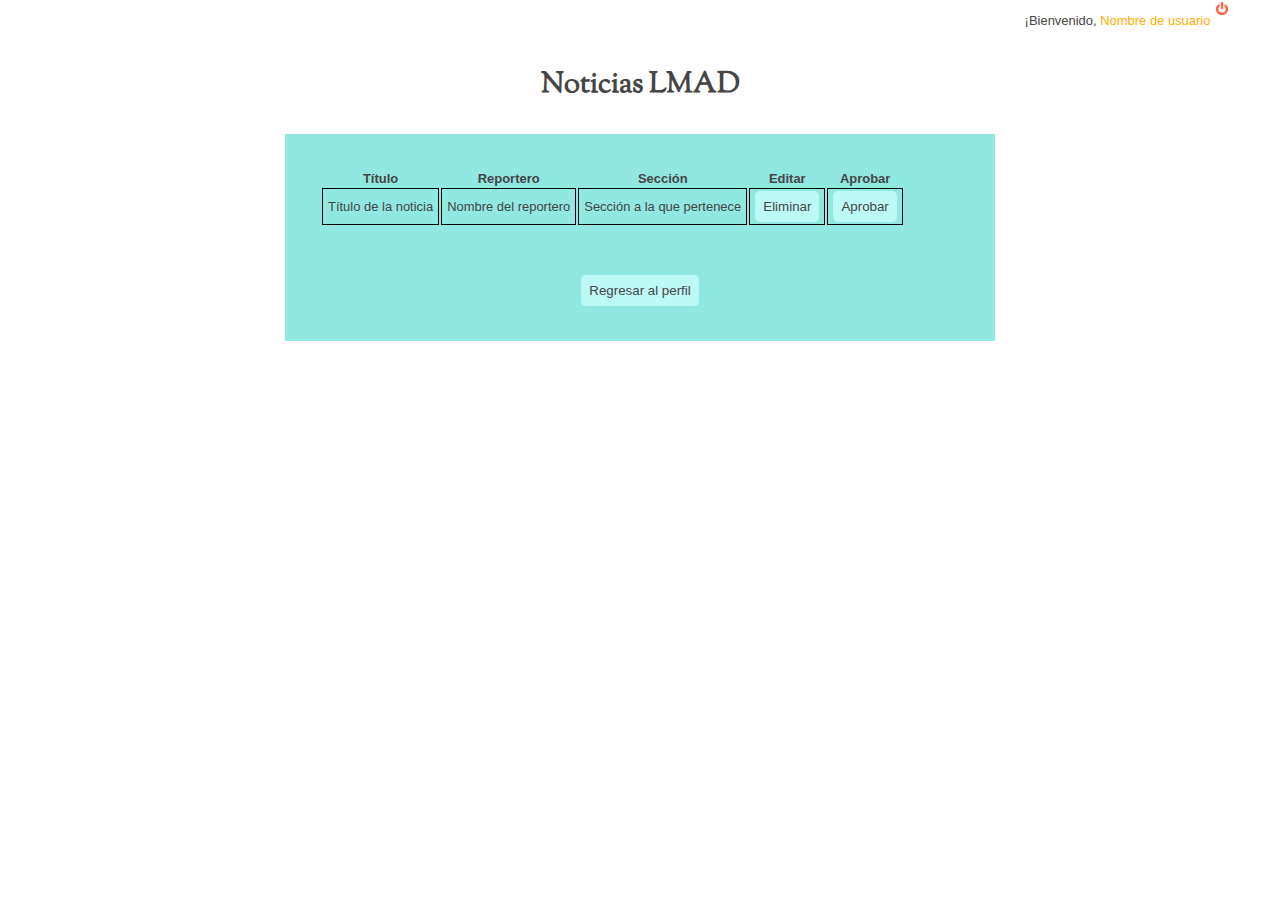
<file: AdministrarNoticia.html>
<!DOCTYPE html>
<html>
    <head>
        <link rel="stylesheet" type="text/css" href="estilos/estilo.css">
        <link rel="stylesheet" type="text/css" href="estilos/Editar.css">
        <script language="javascript" type="text/javascript" src="js/CodigoJavaScript.js"></script>
        <meta charset="utf8"/>
        <title>Editar secciones</title>
    </head>
    <body>

        <div id="logined">
            <form method="post" action="Sesion">
                ¡Bienvenido, 
                <a href="PerfilUsuario.html">Nombre de usuario</a>
                <input type="hidden" name="accion" value="cerrarSesion"/>
                <input type="submit" value=""/>
            </form>
        </div>

        <div id="header">
            <h1><label onClick="location.href='index.html'">Noticias LMAD</label></h1>
        </div>

        <!--Cuerpo principal de la página-->
        <div id="agrupar">
            <div class="modificar">
                <table id="tabla">
                    <thead>
                        <th>Título</th>
                        <th>Reportero</th>
                        <th>Sección</th>
                        <th>Editar</th>
                        <th>Aprobar</th>
                    </thead>
                        <tr>
                            <td>
                                Título de la noticia
                            </td>
                            <td>
                                Nombre del reportero
                            </td>
                            <td>
                                Sección a la que pertenece
                            </td>
                            <td>
                                <form method="" action="">
                                    <input name="id" type="hidden" value=""/>
                                    <input name="accion" type="hidden" value="eliminar"/>
                                    <input type="submit" value="Eliminar"/>
                                </form>
                            </td>
                           
                            <td>
                                <form method="" action="">
                                    <input name="id" type="hidden" value=""/>
                                    <input name="accion" type="hidden" value="aprobar"/>
                                    <input type="submit" value="Aprobar"/>
                                </form>
                            </td>
                           
                            <!--td>
                                Noticia aprobada
                            </td-->
                        </tr>
                </table>
            </div>
                <br><br><br>
                <button onClick="location.href='PerfilUsuario.html'">Regresar al perfil</button>
        </div>
    </body>
</html>
</file>
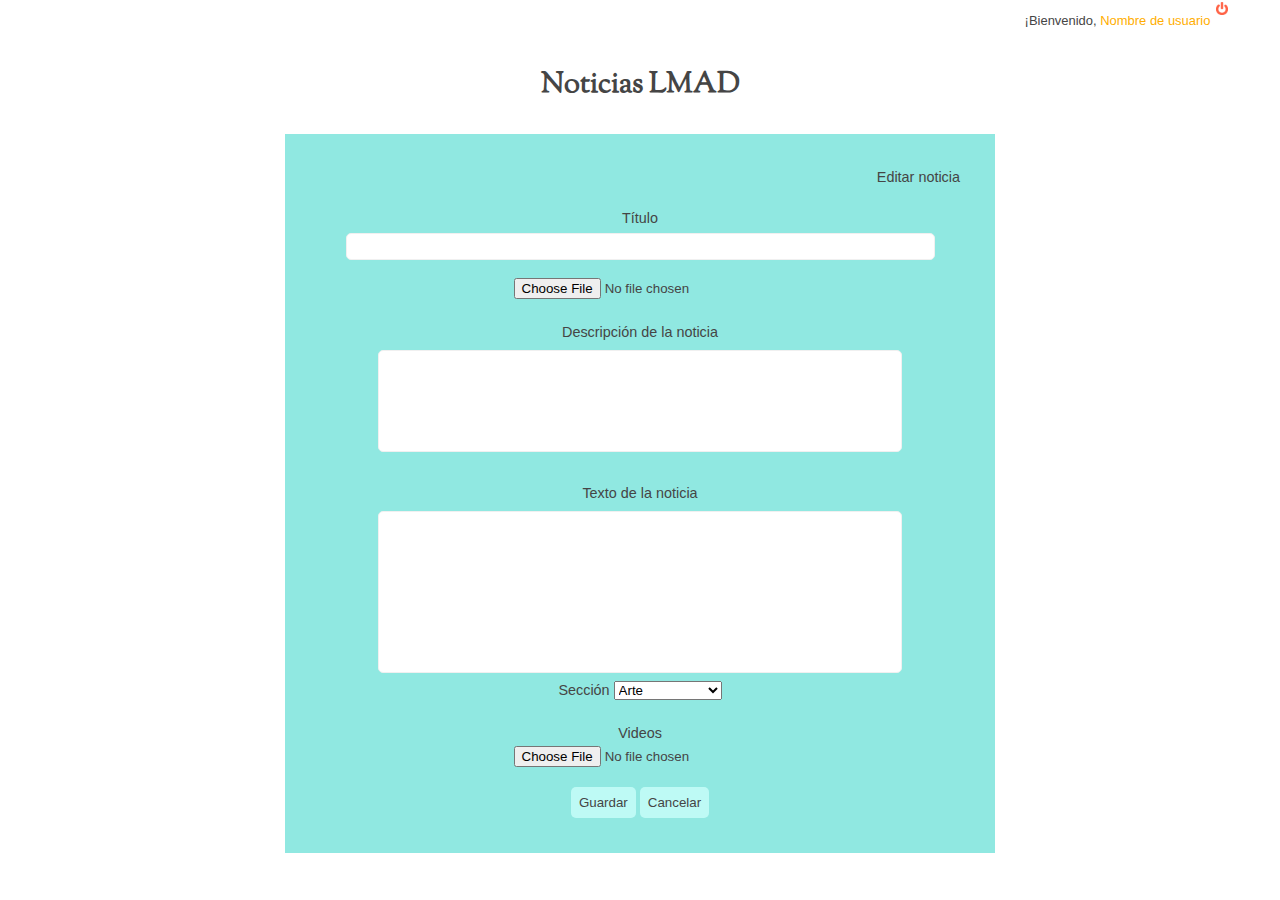
<file: EditarNoticia.html>
<!DOCTYPE html>
<html>
    <head>
        <link rel="stylesheet" type="text/css" href="estilos/estilo.css">
        <link rel="stylesheet" type="text/css" href="estilos/Editar.css">
        <script language="javascript" type="text/javascript" src="js/CodigoJavaScript.js"></script>
		<meta charset="utf8"/>
        <title>Editar noticias</title>
    </head>
    <body>
        <div id="logined">
            <form method="" action="">
                ¡Bienvenido, 
                <a href="PerfilUsuario.html">Nombre de usuario</a>
                <input type="hidden" name="accion" value="cerrarSesion"/>
                <input type="submit" value=""/>
            </form>
        </div>
        
        <div id="header">
            <h1><label onClick="location.href='index.html'">Noticias LMAD</label></h1>
        </div>
        
        <!--Cuerpo principal de la página-->
        <div id="agrupar">
            <div id="instrucciones">
                Editar noticia
            </div>
            
            <div class="modificar">
                <form enctype="multipart/form-data" method="" action="">
                    <p>Título</p>
                    <input name="titulo" type="text" size="70" value=""><br>
                    <br><input type="file" name="imagenes"/>
                    <source src="" type="image/jpeg" />
                    <p>Descripción de la noticia</p>
                    <textarea name="descripcion" rows="6" cols="70"></textarea><br>
                    <p>Texto de la noticia</p>
                    <textarea name="texto" rows="10" cols="70"></textarea><br>
                    <label>Sección</label>
                    <select name="seccion">
                        <option value="">
						Arte
                        </option>
						<option value="">
						Asesorías
                        </option>
						<option value="">
						Eventos
                        </option>
						<option value="">
						Noticias
                        </option>
						<option value="">
						Oferta Laboral
                        </option>
						<option value="">
						Programación
                        </option>
                    </select>
                    <p>Videos</p>
                    <div>
                        <input type="file"/>
                    </div> 
                    <input name="seccionNombre" type="hidden" value=""/>
                    <input name="id" type="hidden" value=""/>
                    <input name="accion" type="hidden" value="editar"/>
                    <input type="submit" value="Guardar"/>
                </form>
                    <button onClick="location.href='index.html'">Cancelar</button>
            </div>
			
            <!--div id="instrucciones">
            Nueva noticia
            </div>
            
            <div class="modificar">
                <form method="" action="">
                    <p>Titulo</p>
                    <input name="titulo" type="text" size="70" value=""><br>
                    <img id="imagenNoticia" src="images/1.jpg"/>
                    <br><input name="imagenes" type="file"/>
                    <p>Descripción de la noticia</p>
                    <textarea name="descripcion" rows="6" cols="70"></textarea><br>
                    <p>Texto de la noticia</p>
                    <textarea name="texto" rows="10" cols="70"></textarea><br>
                    <label>Seccion</label>
                    <select name="seccion">
                   
                           <option value="">
                                   
                           </option>
                   
                    </select>
                    <p>Videos</p>
                    <div>
                        <input type="file" name="videos"/>
                    </div>
                    <input name="accion" type="hidden" value="nueva"/>
                    <input type="hidden" name="usuario" value=""/>
                    <input type="submit" value="Guardar"/>
                </form>
                    <button onClick="location.href='Principal'">Cancelar</button>
            </div>
        </div-->
        <script></script>
        <script src="js/jquery-1.9.1.min.js"></script>
        <script type="text/javascript">
           
        </script>
    </body>
</html>
</file>
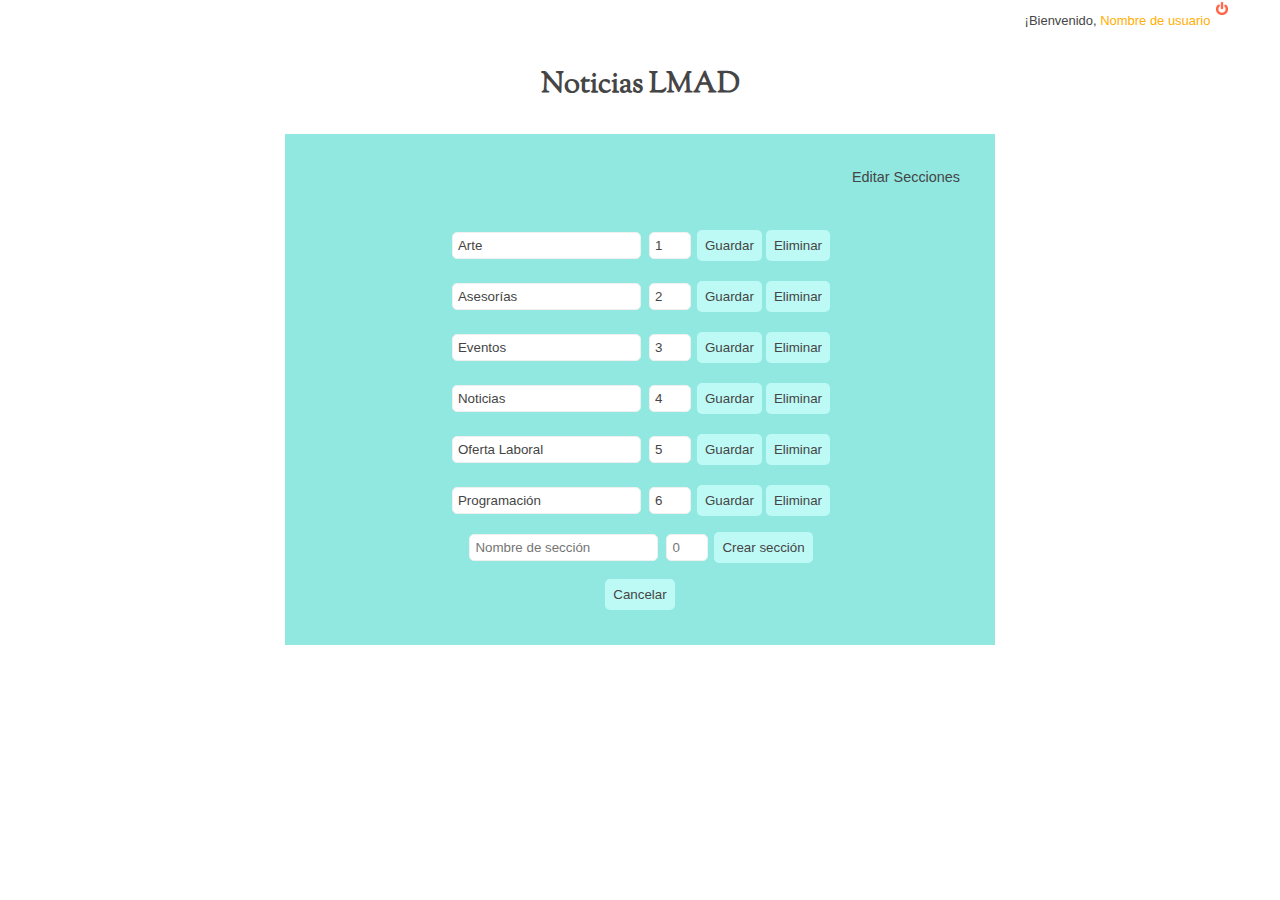
<file: EditarSecciones.html>
<!DOCTYPE html>
<html>
    <head>
        <link rel="stylesheet" type="text/css" href="estilos/estilo.css">
        <link rel="stylesheet" type="text/css" href="estilos/Editar.css">
        <script language="javascript" type="text/javascript" src="js/CodigoJavaScript.js"></script>
        <meta charset="utf8"/>
        <title>Editar secciones</title>
    </head>
    <body>
        <div id="logined">
            <form method="" action="">
				¡Bienvenido, 
                <a href="PerfilUsuario.html">Nombre de usuario</a>
                <input type="hidden" name="accion" value="cerrarSesion"/>
                <input type="submit" value=""/>
            </form>
        </div>

        <div id="header">
            <h1><label onClick="location.href='index.html'">Noticias LMAD</label></h1>
        </div>

        <!--Cuerpo principal de la página-->
        <div id="agrupar">
            <div id="instrucciones">
                Editar Secciones
            </div>

            <div class="modificar">
                
                <form method="" action="">
                    <input type="text" value="Arte" name="nombreSeccion"/>
                    <input type="text" value="1" class="orden" name="orden" maxlength="2"/>
                    <input type="hidden" name="id" value=""/>
                    <input type="hidden" name="accion" value="editar"/>
                    <input type="submit" value="Guardar" />
                </form>
                <form method="" action="">
                    <input type="submit" value="Eliminar" />
                    <input type="hidden" name="id" value=""/>
                    <input type="hidden" name="accion" value="eliminar"/>
                </form><br>
				
				<form method="" action="">
                    <input type="text" value="Asesorías" name="nombreSeccion"/>
                    <input type="text" value="2" class="orden" name="orden" maxlength="2"/>
                    <input type="hidden" name="id" value=""/>
                    <input type="hidden" name="accion" value="editar"/>
                    <input type="submit" value="Guardar" />
                </form>
                <form method="" action="">
                    <input type="submit" value="Eliminar" />
                    <input type="hidden" name="id" value=""/>
                    <input type="hidden" name="accion" value="eliminar"/>
                </form><br>
				
				<form method="" action="">
                    <input type="text" value="Eventos" name="nombreSeccion"/>
                    <input type="text" value="3" class="orden" name="orden" maxlength="2"/>
                    <input type="hidden" name="id" value=""/>
                    <input type="hidden" name="accion" value="editar"/>
                    <input type="submit" value="Guardar" />
                </form>
                <form method="" action="">
                    <input type="submit" value="Eliminar" />
                    <input type="hidden" name="id" value=""/>
                    <input type="hidden" name="accion" value="eliminar"/>
                </form><br>
				
				<form method="" action="">
                    <input type="text" value="Noticias" name="nombreSeccion"/>
                    <input type="text" value="4" class="orden" name="orden" maxlength="2"/>
                    <input type="hidden" name="id" value=""/>
                    <input type="hidden" name="accion" value="editar"/>
                    <input type="submit" value="Guardar" />
                </form>
                <form method="" action="">
                    <input type="submit" value="Eliminar" />
                    <input type="hidden" name="id" value=""/>
                    <input type="hidden" name="accion" value="eliminar"/>
                </form><br>
				
				<form method="" action="">
                    <input type="text" value="Oferta Laboral" name="nombreSeccion"/>
                    <input type="text" value="5" class="orden" name="orden" maxlength="2"/>
                    <input type="hidden" name="id" value=""/>
                    <input type="hidden" name="accion" value="editar"/>
                    <input type="submit" value="Guardar" />
                </form>
                <form method="" action="">
                    <input type="submit" value="Eliminar" />
                    <input type="hidden" name="id" value=""/>
                    <input type="hidden" name="accion" value="eliminar"/>
                </form><br>
				
				<form method="" action="">
                    <input type="text" value="Programación" name="nombreSeccion"/>
                    <input type="text" value="6" class="orden" name="orden" maxlength="2"/>
                    <input type="hidden" name="id" value=""/>
                    <input type="hidden" name="accion" value="editar"/>
                    <input type="submit" value="Guardar" />
                </form>
                <form method="" action="">
                    <input type="submit" value="Eliminar" />
                    <input type="hidden" name="id" value=""/>
                    <input type="hidden" name="accion" value="eliminar"/>
                </form><br><br>
				
				<!--Crear seccion-->
                <form method="" action="">
                    <input type="text" value="" name="nuevoNombre" placeholder="Nombre de sección" required/>
                    <input type="text" value="" name="nuevoOrden" class="orden" maxlength="2" placeholder="0" required/>
                    <input type="submit" value="Crear sección"/>
                    <input type="hidden" value="nuevo" name="accion"/><br><br>
                </form>
                
                <input type="button" value="Cancelar" onClick="location.href='index.html'"/>
            </div>
        </div>
    </body>
</html>
</file>
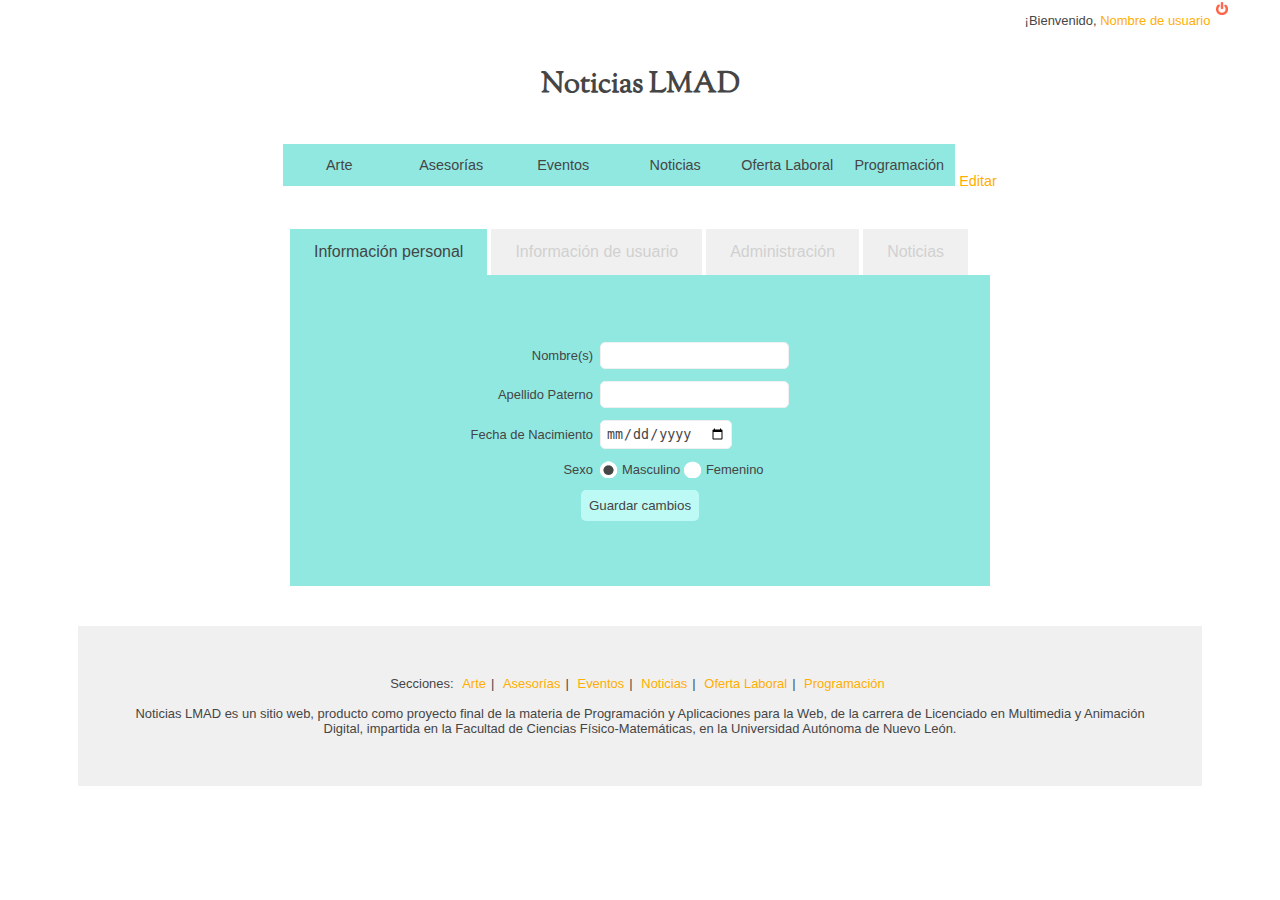
<file: PerfilUsuario.html>
<!DOCTYPE html>
<html>
    <head>
        <link rel="stylesheet" type="text/css" href="estilos/estilo.css">
        <link rel="stylesheet" type="text/css" href="estilos/Perfil Usuario.css">
        <link rel="stylesheet" type="text/css" href="estilos/perfil.css">
        <link rel="stylesheet" type="text/css" href="estilos/Editar.css">
		<meta charset="utf8"/>
        <title>Perfil de Usuario</title>
        
        <script type="text/javascript" src="http://code.jquery.com/jquery-1.9.1.js"></script>
        <script type="text/javascript" src="js/modernizr.custom.js"></script>
    </head>
    <body>        
        <div id="logined">
            <form method="post" action="Sesion">
                ¡Bienvenido, 
                <a href="PerfilUsuario.html">Nombre de usuario</a>
                <input type="hidden" name="accion" value="cerrarSesion"/>
                <input type="submit" value=""/>
            </form>
        </div>

        <div id="header">
                <h1><label onClick="location.href='index.html'">Noticias LMAD</label></h1>
        </div>

        <div id="menuPrincipal">
            <ul class="menu"> 
				 <li><a href="Seccion_blanco.html">Arte</a>
				 <li><a href="Seccion.html">Asesorías</a>
				 <li><a href="Seccion.html">Eventos</a>
				 <li><a href="Seccion.html">Noticias</a>
				 <li><a href="Seccion.html">Oferta Laboral</a>
				 <li><a href="Seccion.html">Programación</a>
            </ul>
            <a href="EditarSecciones.html">Editar</a>
        </div>

        <!--Cuerpo principal de la página-->
        <article>
            <div class='tabs tabs_default'>
                <ul class='horizontal'>
                    <li><a href="#tab-1">Información personal</a></li>
                    <li><a href="#tab-2">Información de usuario</a></li>
                    <li><a href="#tab-3">Administración</a></li>
                    <li><a href="#tab-4">Noticias</a></li>
                    
                </ul>
                <div id='tab-1'>
                    <div class="info">
                        <form>
                            <table>
                            <tr>
                                <td align="right">Nombre(s)</td>
                                <td align="left">
                                    <input type="text" value=""/>
                                </td>
                            </tr>
                            <tr>
                                <td align="right">Apellido Paterno</td>
                                <td align="left">
                                    <input type="text" value=""/>
                                </td>
                            </tr>
                            <tr>
                                <td align="right">Fecha de Nacimiento</td>
                                <td align="left">
                                    <input type="date" value=""/>
                                </td>
                            </tr>
                            <tr>
                                <td align="right">Sexo</td>
                                <td align="left">
                                   
                                    <input type="radio" name="genero" id="masc" class="css-checkbox" checked />
                                    <label for="masc" class="css-label" >Masculino </label>
                                    <input type="radio" name="genero" id="fem" class="css-checkbox" />
                                    <label for="fem" class="css-label" >Femenino </label>
                                   
                                </td>
                            </tr>
                            </table>
                            <input type="submit" value="Guardar cambios"/>
                        </form>
                    </div>
                </div>
                <div id='tab-2' style="display:none;">
                    <div class="info"><form>
                        <div class="image">
                            <img src="images/anonymous_user.png" height="200" width="200" alt="User's avatar" id="userAvatar"></img>
                            <img src="images/Edit.png" id="editbutton" height="25" title="Cambiar imagen"></img>
                            <input type="file" name="archivo">
                        </div>
                        <form>
                            <table>
                            <tr>
                                <td align="right">Nueva contraseña</td>
                                <td align="left"><input type="password"></input></td>
                            </tr>
                            <tr>
                                <td align="right">Reescribir nueva contraseña</td>
                                <td align="left"><input type="password"></input></td>
                            </tr>
                            </table>
                            <input type="submit" value="Guardar cambios"/>
                        </form>
                    </div>
                </div>
				
                 <div id='tab-3' style="display:none;">
                    <h2>Administración de noticias</h2>
                    <a href="AdministrarNoticia">Administrar noticias</a>
                    <p>Altas y bajas de las noticias en el sitio.</p>
                    <br><br><br>
                    
                    <h2>Administración de reporteros</h2>
                    <a href="#">Administrar reporteros</a>
                    <p>Altas y bajas de reporteros autorizados para publicar en el sitio.</p>
                </div>
               
                 <div id='tab-4' style="display:none;">
                     <h2>Lista de noticias</h2>
                    
                       <table id="tabla" style="margin:0 auto; width:95%">
                          
                        <tr>
                            <td>
                                Título de la noticia
                            </td>
                            <td>
                                Descripción de la noticia
                            </td>
                            <td>
                                Fecha de publicación
                            </td>
                            <td>
                                <form method="post" action="Noticia">
                                    <input name="id" type="hidden" value=""/>
                                    <input name="accion" type="hidden" value="editarNoticia"/>
                                    <input type="submit" value="Editar"/>
                                </form>
                            </td>
                        </tr>
						
                    </table>
                    <br><br>
               
                 <!--div>No hay noticias que puedas modificar o eliminar. Todas las noticas han sido validadas
                 por el administrador.</div-->
                 <br><br>
				 
                 <div>
                    <a href="#">Crear noticia</a>
                </div>
            </div>
        </article> 
        <div id="footer">
				Secciones: <a href="Seccion_blanco.html">Arte</a>|
				<a href="Seccion.html">Asesorías</a>|
				<a href="Seccion.html">Eventos</a>|
				<a href="Seccion.html">Noticias</a>|
				<a href="Seccion.html">Oferta Laboral</a>|
				<a href="Seccion.html">Programación</a>
				<p>
				Noticias LMAD es un sitio web, producto como proyecto final de la materia de Programación y Aplicaciones
				para la Web, de la carrera de Licenciado en Multimedia y Animación Digital,
				impartida en la Facultad de Ciencias Físico-Matemáticas, en la Universidad Autónoma de 
				Nuevo León.
				</p>
			</div>
    </body>
    
    <script type="text/javascript" src="js/initializers.js"></script>
    
    <script type="text/javascript" src="js/waypoints.min.js"></script>
    <script type="text/javascript" src="js/waypoints-sticky.min.js"></script>
    <script type="text/javascript" src="js/jquery.tabslet.min.js"></script>
    <script type="text/javascript" src="js/rainbow-custom.min.js"></script>
    <script type="text/javascript" src="js/jquery.anchor.js"></script>
</html>
</file>
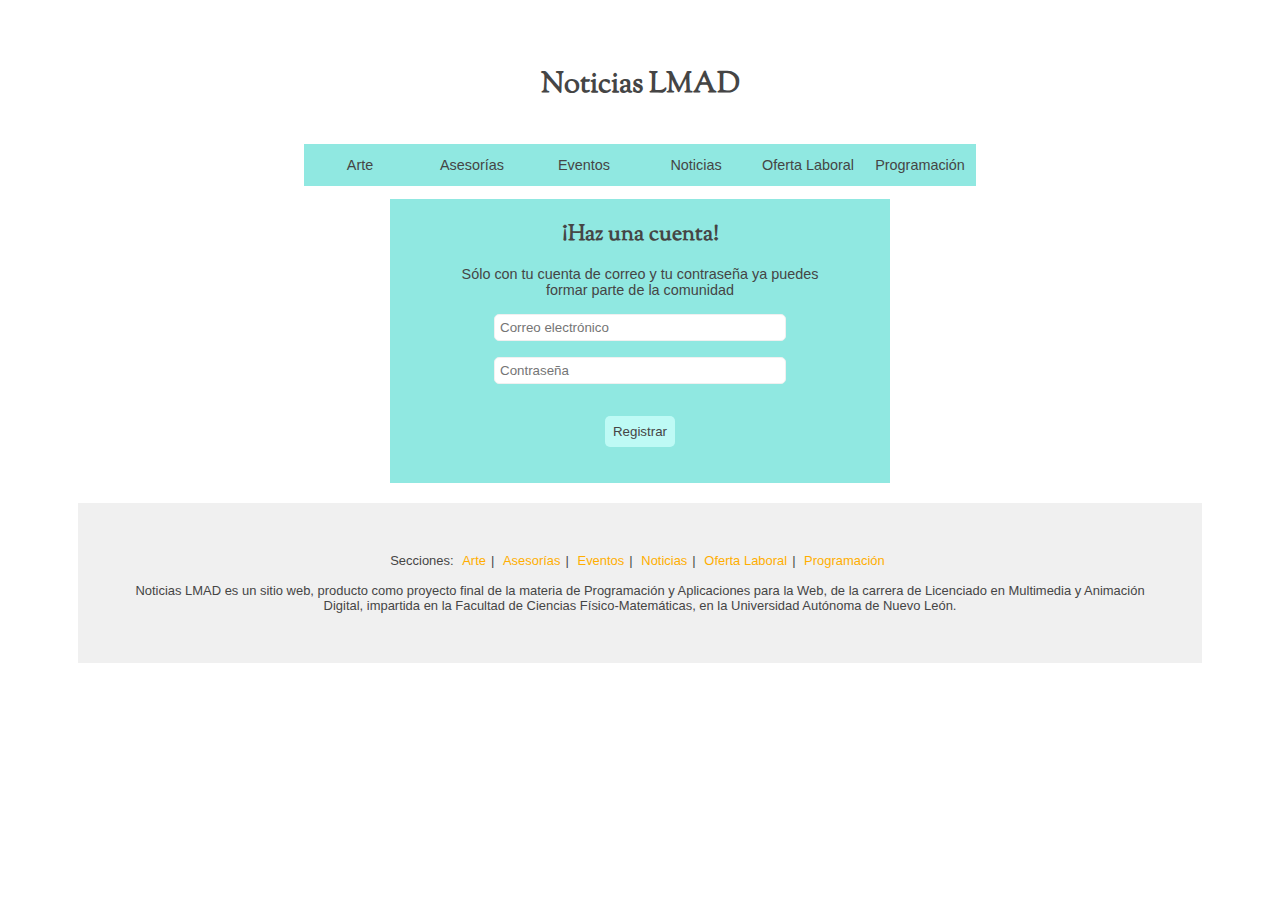
<file: Registro.html>
<!DOCTYPE html>
<html>
    <head>
        <link rel="stylesheet" type="text/css" href="estilos/estilo.css">
        <script type="text/javascript" src="js/CodigoJavaScript.js"></script>
		<meta charset="utf8"/>
        <title>Registrarse</title>
    </head>
    <body>
        <div id="header">
            <h1><label onClick="location.href='index.html'">Noticias LMAD</label></h1>
        </div>

        <div id="menuPrincipal">
            <ul class="menu"> 
                     <li><a href="Seccion_blanco.html">Arte</a>
					 <li><a href="Seccion.html">Asesorías</a>
					 <li><a href="Seccion.html">Eventos</a>
					 <li><a href="Seccion.html">Noticias</a>
					 <li><a href="Seccion.html">Oferta Laboral</a>
					 <li><a href="Seccion.html">Programación</a>
            </ul>
                        
        </div>

        <!--Cuerpo Principal de la página-->
        <div id="register">
            <h2>¡Haz una cuenta!</h2>
            <br>
            <form action="" method="">
                <p>Sólo con tu cuenta de correo y tu contraseña ya puedes formar parte de la comunidad</p>
                <br>
                <p><input type="email" name="email" placeholder="Correo electrónico"></p>
                <br>
                <p><input type="password" name="password" placeholder="Contraseña"></p>
                <br><br>
                <div style="text-align:center">
                    <input style="display:inline;" type="submit" value="Registrar"/>
                    <input type="hidden" value="nuevousua" name="accion"/><br><br>
                </div>
            </form>
        </div>

        <!--Parte inferior de la página-->
        <div id="footer">
			Secciones: <a href="Seccion_blanco.html">Arte</a>|
			<a href="Seccion.html">Asesorías</a>|
			<a href="Seccion.html">Eventos</a>|
			<a href="Seccion.html">Noticias</a>|
			<a href="Seccion.html">Oferta Laboral</a>|
			<a href="Seccion.html">Programación</a>
			<p>
			Noticias LMAD es un sitio web, producto como proyecto final de la materia de Programación y Aplicaciones
			para la Web, de la carrera de Licenciado en Multimedia y Animación Digital,
			impartida en la Facultad de Ciencias Físico-Matemáticas, en la Universidad Autónoma de 
			Nuevo León.
			</p>
		</div>
    </body>
</html>
</file>
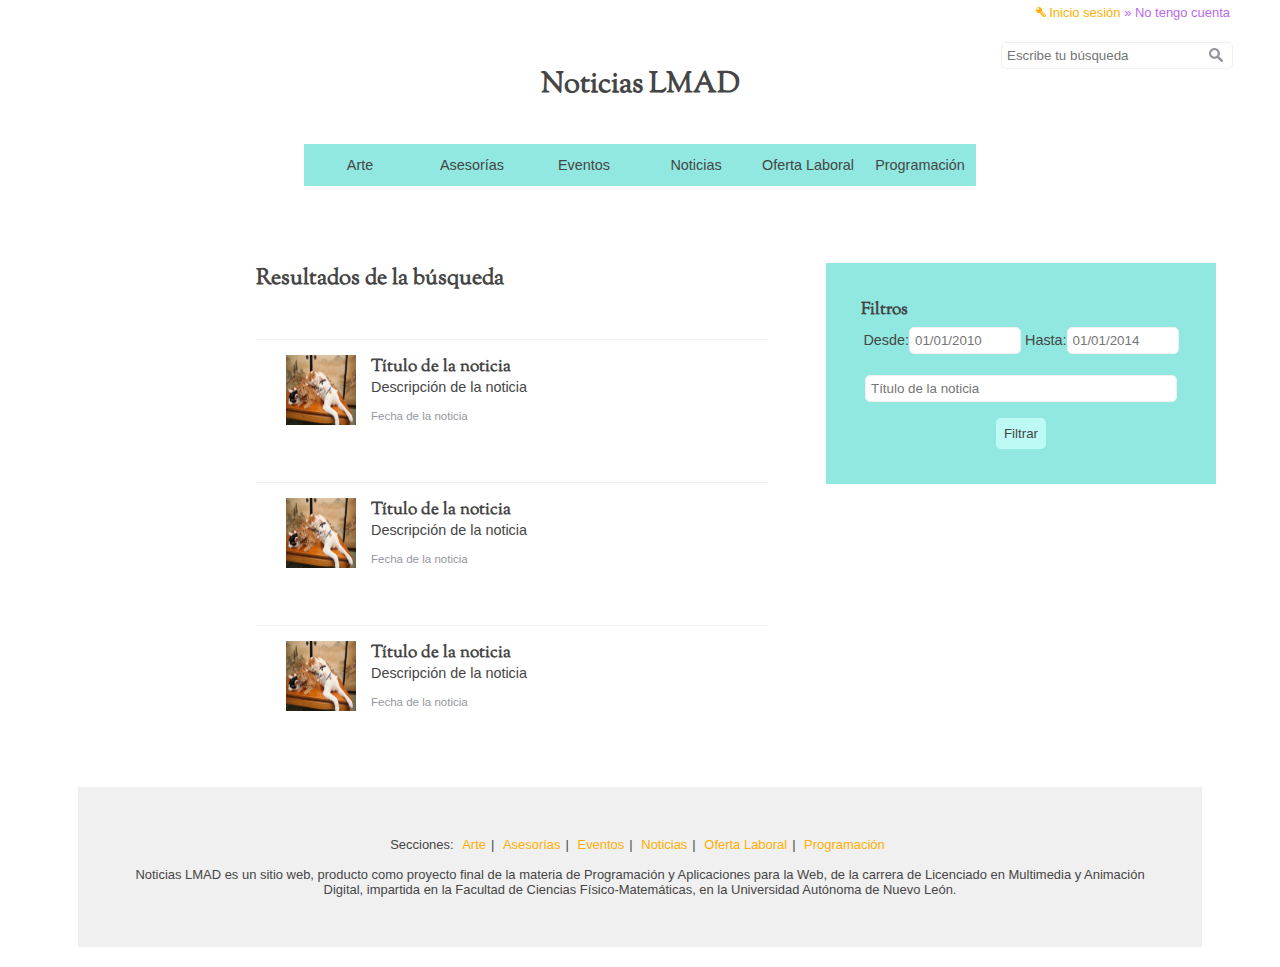
<file: ResultadoBusqueda.html>
<!DOCTYPE html>
<html>
    <head>
        <link rel="stylesheet" type="text/css" href="estilos/estilo.css">
        <link rel="stylesheet" type="text/css" href="estilos/Resultado Busqueda.css">
        <link rel="stylesheet" type="text/css" href="estilos/modal.css"/>
		<meta charset="utf8"/>
        <title>Resultado de búsqueda</title>
        
        <script type="text/javascript" src="http://code.jquery.com/jquery-1.9.1.js"></script>
        <script type="text/javascript" src="js/jQuery.succinct.js"></script>
        <script>
            $(document).ready(function(){
                $('.truncate').succinct({
                    size: 110
                });
            });
        </script>
    </head>
    <body>
        <div class="buscador">
            <form method="" action="ResultadoBusqueda.html">
                <input name="titulo" type="text" placeholder="Escribe tu búsqueda"/>
                <input type="submit" value=""/>
            </form>
        </div>

        <div id="login">
            <a class="modalLink"><img src="images/key.png" width="10"/> Inicio sesión</a>
            <a href="Registro.html" style="color:#BA68ED;">&#187; No tengo cuenta</a>
        </div>
		
        <!--div id="logined">
            <form method="post" action="Sesion">
                ¡Bienvenido, 
                <a href="PerfilUsuario">Nombre de usuario</a>
                <input type="hidden" name="accion" value="cerrarSesion"/>
                <input type="submit" value=""/>
            </form>
        </div-->
        
        <div class="overlay"></div>
        
        <div class="modal">
            <p class="closeBtn"><img src="images/close.png" width="25"/></p>
            <h2>Inicia sesión</h2>
            <br><br>
                <p><input type="email" name="email" placeholder="Correo electrónico"></p>
                <br>
                <p><input type="password" name="password" placeholder="Contraseña"></p>
                <input type="hidden" name="accion" value="iniciarSesion"/>
                <br><br>
                <div style="text-align:center">
                    <input style="display:inline;" type="submit" value="Iniciar sesión"/>
                </div>
        </div>

        <div id="header">
                <h1><label onClick="location.href='index.html'">Noticias LMAD</label></h1>
        </div>
        
        <div id="menuPrincipal">
            <ul class="menu"> 
                     <li><a href="Seccion_blanco.html">Arte</a>
					 <li><a href="Seccion.html">Asesorías</a>
					 <li><a href="Seccion.html">Eventos</a>
					 <li><a href="Seccion.html">Noticias</a>
					 <li><a href="Seccion.html">Oferta Laboral</a>
					 <li><a href="Seccion.html">Programación</a>
            </ul>
                        
        </div>
		
        <!--Filtros de búsqueda-->
        <div class="filtros" style="float:right;">
            <form method="post" action="ResultadoBusqueda">
                <h3>Filtros</h3>
                <div>
                    Desde:<input name="fechaDesde" type="text" placeholder="01/01/2010" maxlength="10"/>
                    Hasta:<input name="fechaHasta" type="text" placeholder="01/01/2014" maxlength="10"/><br><br>
                    <input name="titulo" type="text" placeholder="Título de la noticia" maxlength="50"/><br><br>
                    <input type="submit" value="Filtrar" />
                </div>
            </form>
        </div>

            <ul class="resultados">
                <h2>Resultados de la búsqueda</h2>
                    <li onClick="location.href='Noticia.html'">
                        <img src="images/1.jpg"/>
                        <h3>Título de la noticia</h3>
                        <div class="truncate">Descripción de la noticia</div>
                        <div class="fecha">Fecha de la noticia</div>
                    </li>
					
					<li onClick="location.href='Noticia.html'">
                        <img src="images/1.jpg"/>
                        <h3>Título de la noticia</h3>
                        <div class="truncate">Descripción de la noticia</div>
                        <div class="fecha">Fecha de la noticia</div>
                    </li>
					
					<li onClick="location.href='Noticia.html'">
                        <img src="images/1.jpg"/>
                        <h3>Título de la noticia</h3>
                        <div class="truncate">Descripción de la noticia</div>
                        <div class="fecha">Fecha de la noticia</div>
                    </li>
        
        <!--div style="margin:68px auto;width:61%;">
            <h2>Resultados de la búsqueda</h2>
            <h3>No hay resultados</h3>
        </div>
        
        <div class="filtros" style="clear:both;margin:50px auto">
            <form method="post" action="ResultadoBusqueda">
                <h3>Filtros</h3>
                <div>
                    Desde:<input name="fechaDesde" type="text" placeholder="01/01/2010"/>
                    Hasta:<input name="fechaHasta" type="text" placeholder="01/01/2014"/><br><br>
                    <input name="titulo" type="text" placeholder="Título de la noticia"/><br><br>
                    <input type="submit" value="Filtrar" />
                </div>
            </form>
        </div-->
            </ul>

        <div id="footer">
			Secciones: <a href="Seccion_blanco.html">Arte</a>|
			<a href="Seccion.html">Asesorías</a>|
			<a href="Seccion.html">Eventos</a>|
			<a href="Seccion.html">Noticias</a>|
			<a href="Seccion.html">Oferta Laboral</a>|
			<a href="Seccion.html">Programación</a>
			<p>
			Noticias LMAD es un sitio web, producto como proyecto final de la materia de Programación y Aplicaciones
			para la Web, de la carrera de Licenciado en Multimedia y Animación Digital,
			impartida en la Facultad de Ciencias Físico-Matemáticas, en la Universidad Autónoma de 
			Nuevo León.
			</p>
		</div>
        <script type='text/javascript' src='js/jquery.modal.js'></script>
        <script type='text/javascript' src='js/site.js'></script>
    </body>
</html>
</file>
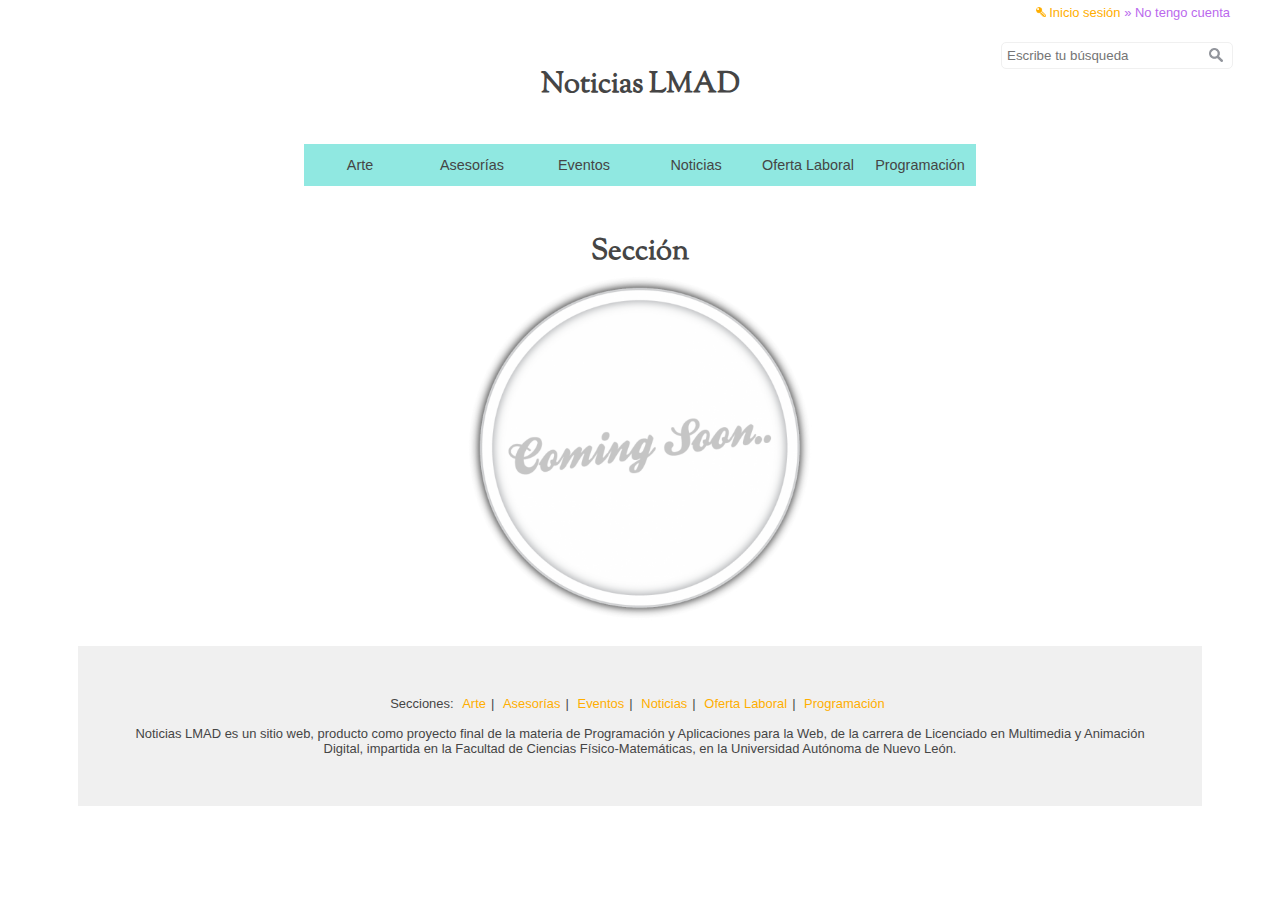
<file: Seccion_blanco.html>
<!DOCTYPE html>
<html>
    <head>
        <link rel="stylesheet" type="text/css" href="estilos/estilo.css">
        <link rel="stylesheet" type="text/css" href="estilos/slider.css">
        <link rel="stylesheet" type="text/css" href="estilos/modal.css"/>
		<meta charset="utf8"/>
        <script type="text/javascript" src="js/CodigoJavaScript.js"></script>
        <title>Seccion</title>
        
        <script type="text/javascript" src="http://code.jquery.com/jquery-1.9.1.js"></script>
        <script type="text/javascript" src="js/jQuery.succinct.js"></script>
        <script>
            $(document).ready(function(){
                $('.truncate').succinct({
                    size: 40
                });
            });
        </script>
    </head>
    <body>
        <div class="buscador">
            <form method="" action="ResultadoBusqueda.html">
                <input name="titulo" type="text" placeholder="Escribe tu búsqueda"/>
                <input type="submit" value=""/>
            </form>
        </div>

        <div id="login">
            <a class="modalLink"><img src="images/key.png" width="10"/> Inicio sesión</a>
            <a href="Registro.html" style="color:#BA68ED;">&#187; No tengo cuenta</a>
        </div>
		
        <!--div id="logined">
            <form method="post" action="Sesion">
                ¡Bienvenido, 
                <a href="PerfilUsuario">Nombre de usuario</a>
                <input type="hidden" name="accion" value="cerrarSesion"/>
                <input type="submit" value=""/>
            </form>
        </div-->
        
        <div class="overlay"></div>
        
        <div class="modal">
            <p class="closeBtn"><img src="images/close.png" width="25"/></p>
            <h2>Inicia sesión</h2>
            <br><br>
                <p><input type="email" name="email" placeholder="Correo electrónico"></p>
                <br>
                <p><input type="password" name="password" placeholder="Contraseña"></p>
                <input type="hidden" name="accion" value="iniciarSesion"/>
                <br><br>
                <div style="text-align:center">
                    <input style="display:inline;" type="submit" value="Iniciar sesión"/>
                </div>
        </div>

        <div id="header">
                <h1><label onClick="location.href='index.html'">Noticias LMAD</label></h1>
        </div>
        
        <div id="menuPrincipal">
            <ul class="menu"> 
                     <li><a href="Seccion_blanco.html">Arte</a>
					 <li><a href="Seccion.html">Asesorías</a>
					 <li><a href="Seccion.html">Eventos</a>
					 <li><a href="Seccion.html">Noticias</a>
					 <li><a href="Seccion.html">Oferta Laboral</a>
					 <li><a href="Seccion.html">Programación</a>
            </ul>
                        
        </div>

        <div class="contenedor">
            <div id="tituloseccion" align="center" >
                <br><br><h1>Sección</h1>
            </div>
            
			<div id="coming">
				<img src="images/coming_soon.png" alt="No image"/>
			</div>
		</div>
		
           <div id="footer">
				Secciones: <a href="Seccion_blanco.html">Arte</a>|
				<a href="Seccion.html">Asesorías</a>|
				<a href="Seccion.html">Eventos</a>|
				<a href="Seccion.html">Noticias</a>|
				<a href="Seccion.html">Oferta Laboral</a>|
				<a href="Seccion.html">Programación</a>
				<p>
				Noticias LMAD es un sitio web, producto como proyecto final de la materia de Programación y Aplicaciones
				para la Web, de la carrera de Licenciado en Multimedia y Animación Digital,
				impartida en la Facultad de Ciencias Físico-Matemáticas, en la Universidad Autónoma de 
				Nuevo León.
				</p>
			</div>
        <script type='text/javascript' src='js/jquery.modal.js'></script>
        <script type='text/javascript' src='js/site.js'></script>
    </body>
</html>
</file>
<file: estilos/estilo.css>
@import url(http://fonts.googleapis.com/css?family=Sorts+Mill+Goudy);

*
{
	padding: 0;
	margin:0;
}
h1, h2, h3{
	font-family:'Sorts Mill Goudy';
}
ul{
	list-style-type:none;
}
textarea{
        padding:05px;
	border: 1px solid #F0F0F0;
	border-radius:05px;
        resize: none;
}
body{
	font-family:Arial;
	font-size:90%;
	color:#454545;
}
table{
	font-size:90%;
}
input[type="text"], input[type="password"], input[type="email"], input[type="date"]{
	padding:05px;
	border: 1px solid #F0F0F0;
	border-radius:05px;
        color:#454545;
}
input[type="text"]:disabled{
    color:#9E9E9E;
}
button, input[type="submit"], input[type="reset"], input[type="button"]{
	color:#454545;
	background-color:#BEFAF5;
	border:none;
	padding:8px;
	border-radius:05px;
}
button:hover, input[type="submit"]:hover, input[type="reset"]:hover, input[type="button"]:hover{
	cursor:pointer;
}
a{
	color:#FFAE00;
        text-decoration: none;
}
 a:hover{
	cursor:pointer;
	color:#FFC13B;
	text-decoration:underline;
}
.contenedor 
{
	max-width: 100%;
	min-width: 880px;
	margin:0 auto;
}
#header
{
	height: 70px;
	max-width: 100%;
	min-width: 780px;
	margin:05% auto 0;
	text-align:center;
}
#header label:hover{
	cursor:pointer;
}
/*----------------------------*/
/*------Menu Principal--------*/
#menuPrincipal{
	padding:10px;
	text-align:center;
}
#menuPrincipal ul.menu{
        list-style:none;
        display: inline-block;
        margin: 0;
        padding: 0;
        zoom:1;
        *display: inline;
}
.menu li{
	margin:0;
	padding:0px;
	float:left;	
}
.menu li a{
	display: block;
	width: 100px;
	height: 30px;
	padding: 6px;
	line-height:30px;
	text-decoration: none;
	text-align: center;
	background-color: #90e8e1;
	position: relative;
	color:#454545;
}
.menu li a:hover{
	background-color:#BEFAF5;
        color:#FFAE00;
}
/*----------------------------*/
/*---------Mas Reciente-------*/
#masReciente{
	margin:0 auto;
	max-width: 60%;
	background-color:#90E8E1;
	padding:40px;
        height:270px;
}
#masReciente h3{
    text-align:center;
    margin-bottom:20px;
}
#noticiaReciente{
    float:right;
    width:33%;
}
#noticiaReciente h3{
    text-align:center;
    margin-bottom:40px;
}
/*-----------Buscador---------*/
/*----------------------------*/
.buscador{
	position:absolute;
	right:0;
	top:10px;
	margin:30px 15px;
}
.buscador input{
	width:220px;
}
.buscador input[type="submit"]{
    border: 0px solid #FFFFFF;
    background: url("../images/search.png") no-repeat center;
    background-size:14px;
    cursor: pointer;
    position:relative;
    top:01px;
    right:35px;
    height:28px;
    width:28px;
    letter-spacing:100px;/*moves text out of way for ie*/
    text-indent: -9999px;
    }
/*----------Register----------*/
/*----------------------------*/
#register{
    margin: 0 auto;
    background-color:#90E8E1;
    text-align:center;
    width: 400px;
    padding:20px 50px;
}
#register input[type="email"], input[type="password"]{
    width:70%;
}
/*------------Login-----------*/
/*----------------------------*/
#login{
	position:absolute;
	top:05px;
	right:0;
	margin-right:50px;
	font-size:90%;
}
#logined{
	position:absolute;
	top:05px;
	right:0;
	margin-right:50px;
	font-size:90%;
}
#logined input[type="submit"]{
        position:relative;
	height:05px;
        top:-04px;
        background: url('../images/logout.png');
        background-size:12px;
        background-repeat:no-repeat;
        background-position: center;
        border: 0;
}
/*--------Más noticias--------*/
/*----------------------------*/
#masNoticias{
	font-size:70%;
	margin:02%;
	text-align:center;
}
.thumbnail{
    margin:02%;
    display: inline-block;
    background-color:#F0F0F0;
    height:150px;
    width:330px;
    overflow:hidden;
    text-align:left;
    position:relative;
}
.thumbnail img{
    height:110px;
    width:auto;
    padding:20px;
    float:left;
}
.thumbnail p{
    padding:10px;
}
.thumbnail h3{
    margin-top:07%;
    width:97%;
    font-family:Arial;
}
.thumbnail a{
    position:absolute;
    bottom:15px;
    right:18px;
}
/*------------Seccion---------*/
/*----------------------------*/
#seccion{
    margin:0 auto;
    max-width: 60%;
    background-color:#90E8E1;
    padding:40px;
}
#coming{
    text-align:center;
    margin:0 auto;
}
#coming img{
    width:350px;
}
/*--------Parte inferior------*/
/*----------------------------*/
#footer{
	font-size:90%;
	text-align:center;
	background-color:#F0F0F0;
	width:80%;
	padding:50px;
	margin:20px auto;
}
#footer a{
	margin:05px;
}
#footer p{
	padding-top: 15px;
}
</file>
<file: estilos/Editar.css>
.modificar input[type="submit"][value="Guardar"]{
    margin-top:20px;
}
.modificar input[type="text"]{
    margin:02px;
}
.modificar form{
    display:inline;
}
.orden{
    width:30px;
}
#instrucciones{
	text-align:right;
	margin:0 0 25px 30px;
}
#agrupar{
	margin:0 auto 25px;
	width:50%;
        min-width:550px;
	padding:35px;
        background-color:#90E8E1;
        text-align:center;
}
#imagenNoticia{
    width:auto;
    height:250px;
    margin:15px;
}
.modificar textarea{
    margin:05px;
    width:80%;
    max-width:700px;
}
.modificar p{
    margin-top:25px;
    margin-bottom:05px;
}

#tabla td{
    padding:02px 05px;
    border:solid 01px black;
    vertical-align: center;
}
/*-----------------------------------*/
/*-------Input type file-------------*/
</file>
<file: estilos/Perfil Usuario.css>
.userInfo{
	background-color:#90E8E1;
	margin:20px auto;
	min-width:350px;
	width:35%;
	padding:35px;
	text-align:center;
}
.userInfo p{
	float:left;
}
.userInfo table td{
	padding:05px;
}

.userInfo table{
	margin:35px auto;
}
.image{
	text-align:center;
	margin:25px auto;
	position:relative;
	display: inline-block;
}
.image:hover #userAvatar{
	cursor:default;
	opacity:0.6;
	transition: opacity .2s ease-out;
	-moz-transition: opacity .2s ease-out;
	-webkit-transition: opacity .2s ease-out;
	-o-transition: opacity .2s ease-out;
}
#userAvatar{
	background-color:#FFFFFF;
}
#editbutton{
	position:absolute;
	right:5px;
	top:5px;
	opacity:0.2;
	filter:alpha(opacity=20); /* For IE8 and earlier */
}
.image:hover #editbutton{
	opacity:1.0;
	transition: opacity .2s ease-in;
	-moz-transition: opacity .2s ease-in;
	-webkit-transition: opacity .2s ease-in;
	-o-transition: opacity .2s ease-in;
	filter:alpha(opacity=100); /* For IE8 and earlier */
	cursor:pointer;
}
input[type=radio].css-checkbox {
	display:none;
}

input[type=radio].css-checkbox + label.css-label {
	padding-left:22px;
	height:17px; 
	display:inline-block;
	line-height:17px;
	background-repeat:no-repeat;
	background-position: 0 0;
	vertical-align:middle;
	cursor:pointer;
}

input[type=radio].css-checkbox:checked + label.css-label {
	background-position: 0 -17px;
}
/*url(http://csscheckbox.com/checkboxes/u/csscheckbox_f8d3b8df18189e772540636af679fa6f.png);*/
label.css-label {
background-image:url('../images/radio.png');
}
</file>
<file: estilos/perfil.css>
/*----------------------------------------------*/
/*--------Form del perfil de usuario------------*/
article{
	margin: 0 auto;
	padding: 30px 0 20px;
	max-width: 700px;
}

ul.horizontal { /* Horizontal lists */
	display: inline;
	margin: 0
}

ul.horizontal > LI {
	display: inline-block;
}

/**
 * TABS
 *
 * -------------------------------------------------------------------------------------------------
 */
.tabs > DIV {
	background-color:#90E8E1;
	padding:60px;
}
.tabs LI {
	background-color:#F0F0F0;
}
.tabs .horizontal a {
	color: #D1D1D1;
	display: block;
	font-weight: 300;
	font-size:16px;
	padding: 14px 24px;
	text-decoration: none;
}
.tabs LI:hover {
	background: #D1D1D1;
}
.tabs LI:hover A {
	color: #FFFFFF;
}
.active {
	background-color: #90E8E1 !important;
}
.active A {
	color: #454545 !important;
}
.info{
    text-align:center;
}
.info form table{
    margin:0 auto;
    width:450px;
}
.info form table td{
    padding:05px 0 05px 05px;
}
.info form input[type="submit"]{
    margin:05px 0;
}
</file>
<file: estilos/Resultado Busqueda.css>
ul.resultados{
	margin:05% 0 05% 20%;
	width:40%;
}
ul.resultados li{
	margin:45px 0;
	padding:15px;
	border-top:1px solid #F0F0F0;
}
ul.resultados li:hover{
	cursor:pointer;
}
ul.resultados li img{
	height:70px;
	width:70px;
	float:left;
	padding:0 15px;
}
.fecha{
    font-size:80%;
    color:#94979F;
    margin-left:100px;
    margin-top:15px;
}
.filtros{
	background-color:#90e8e1;
	padding:35px;
	width:25%;
	margin:05%;
}
.filtros input[type="text"]{
	width:100px;
	margin-top:05px;
}
.filtros input[name="titulo"]{
	width:300px;
}
.filtros div{
	text-align:center;
}
</file>
<file: estilos/modal.css>
.overlay {
  width: 100%;
  height: 100%;
  position: fixed;
  top: 0;
  left: 0;
  z-index: 1000;
  display: none;
}
.modal {
  display: none;
  background: #eee;
  padding:20px 20px 50px;
  overflow: auto;
  z-index: 1001;
  position: absolute;
  width: 300px;
  min-height: 200px;
  margin: 0 auto;
  background-color:#90E8E1;
  text-align:center;
}
.modal h2{
    text-align:left;
    margin-top:20px;
    margin-left:30px;
}
.modal input[type="email"], .modal input[type="password"]{
	width:70%;
}
.closeBtn{
	font-size: 14px;
	text-align: right;
	margin:10px 10px 0 0;
}
.closeBtn:hover {
  cursor: pointer;
}
</file>
<file: estilos/slider.css>
#slideshow-wrap {
    float:left;
    height: 250px;
    min-width: 30%;
    max-width: 60%;
    margin:0 0 65px;
    position: relative;
}

#slideshow-inner {
    width: 85%;
    height: 100%;
    background-color: rgb(0,0,0);
    overflow: hidden;
    position: relative;
    margin:0 auto;
}

#slideshow-inner>ul {
    list-style: none;
    height: 100%;
    width: 500%;
    overflow: hidden;
    position: relative;
    left: 0px;
    -webkit-transition: left .8s cubic-bezier(0.77, 0, 0.175, 1);
    -moz-transition: left .8s cubic-bezier(0.77, 0, 0.175, 1);
    -o-transition: left .8s cubic-bezier(0.77, 0, 0.175, 1);
    transition: left .8s cubic-bezier(0.77, 0, 0.175, 1);
}

#slideshow-inner>ul>li {
    width: 20%;
    height: 320px;
    float: left;
    position: relative;
}

#slideshow-inner>ul>li>img {
    margin: auto;
    height: 250px;
    width:auto;
}

#slideshow-wrap input[type=radio] {
    position: absolute;
    left: 43%;
    bottom: 15px;
    z-index: 100;
    visibility: hidden;
}

#slideshow-wrap label:not(.arrows):not(.show-description-label) {
    position: absolute;
    left: 43%;
    bottom: -45px;
    z-index: 100;
    width: 12px;
    height: 12px;
    background-color: #FFFFFF;
    -webkit-border-radius: 50%;
    -moz-border-radius: 50%;
    border-radius: 50%;
    cursor: pointer;
    -webkit-transition: background-color .2s;
    -moz-transition: background-color .2s;
    -o-transition: background-color .2s;
    transition: background-color .2s;
}

#slideshow-wrap label:not(.arrows):active { bottom: -46px }

#slideshow-wrap input[type=radio]#button-1:checked~label[for=button-1] { background-color: #454545; }

#slideshow-wrap input[type=radio]#button-2:checked~label[for=button-2] { background-color: #454545; }

#slideshow-wrap input[type=radio]#button-3:checked~label[for=button-3] { background-color: #454545; }

#slideshow-wrap input[type=radio]#button-4:checked~label[for=button-4] { background-color: #454545; }

#slideshow-wrap input[type=radio]#button-5:checked~label[for=button-5] { background-color: #454545; }

#slideshow-wrap label[for=button-1] { margin-left: -36px }

#slideshow-wrap label[for=button-2] { margin-left: -18px }

#slideshow-wrap label[for=button-4] { margin-left: 18px }

#slideshow-wrap label[for=button-5] { margin-left: 36px }

#slideshow-wrap input[type=radio]#button-1:checked~#slideshow-inner>ul { left: 0 }

#slideshow-wrap input[type=radio]#button-2:checked~#slideshow-inner>ul { left: -100% }

#slideshow-wrap input[type=radio]#button-3:checked~#slideshow-inner>ul { left: -200% }

#slideshow-wrap input[type=radio]#button-4:checked~#slideshow-inner>ul { left: -300% }

#slideshow-wrap input[type=radio]#button-5:checked~#slideshow-inner>ul { left: -400% }

label.arrows {
    font-family: 'WebSymbolsRegular';
    font-size: 25px;
    color: rgb(255,255,240);
    position: absolute;
    top: 50%;
    margin-top: -25px;
    display: none;
    opacity: 0.7;
    cursor: pointer;
    z-index: 1000;
    background-color: transparent;
    -webkit-transition: opacity .2s;
    -moz-transition: opacity .2s;
    -o-transition: opacity .2s;
    transition: opacity .2s;
}

label.arrows:hover { opacity: 1 }

label.arrows:active { margin-top: -23px }

input[type=radio]#button-1:checked~.arrows#arrow-2, input[type=radio]#button-2:checked~.arrows#arrow-3, input[type=radio]#button-3:checked~.arrows#arrow-4, input[type=radio]#button-4:checked~.arrows#arrow-5 {
    right: -55px;
    display: block;
}

input[type=radio]#button-2:checked~.arrows#arrow-1, input[type=radio]#button-3:checked~.arrows#arrow-2, input[type=radio]#button-4:checked~.arrows#arrow-3, input[type=radio]#button-5:checked~.arrows#arrow-4 {
    left: -55px;
    display: block;
    -webkit-transform: scaleX(-1);
    -moz-transform: scaleX(-1);
    -ms-transform: scaleX(-1);
    -o-transform: scaleX(-1);
    transform: scaleX(-1);
}

input[type=radio]#button-2:checked~.arrows#arrow-1 { left: -19px }

input[type=radio]#button-3:checked~.arrows#arrow-2 { left: -37px }

input[type=radio]#button-5:checked~.arrows#arrow-4 { left: -73px }
</file>
